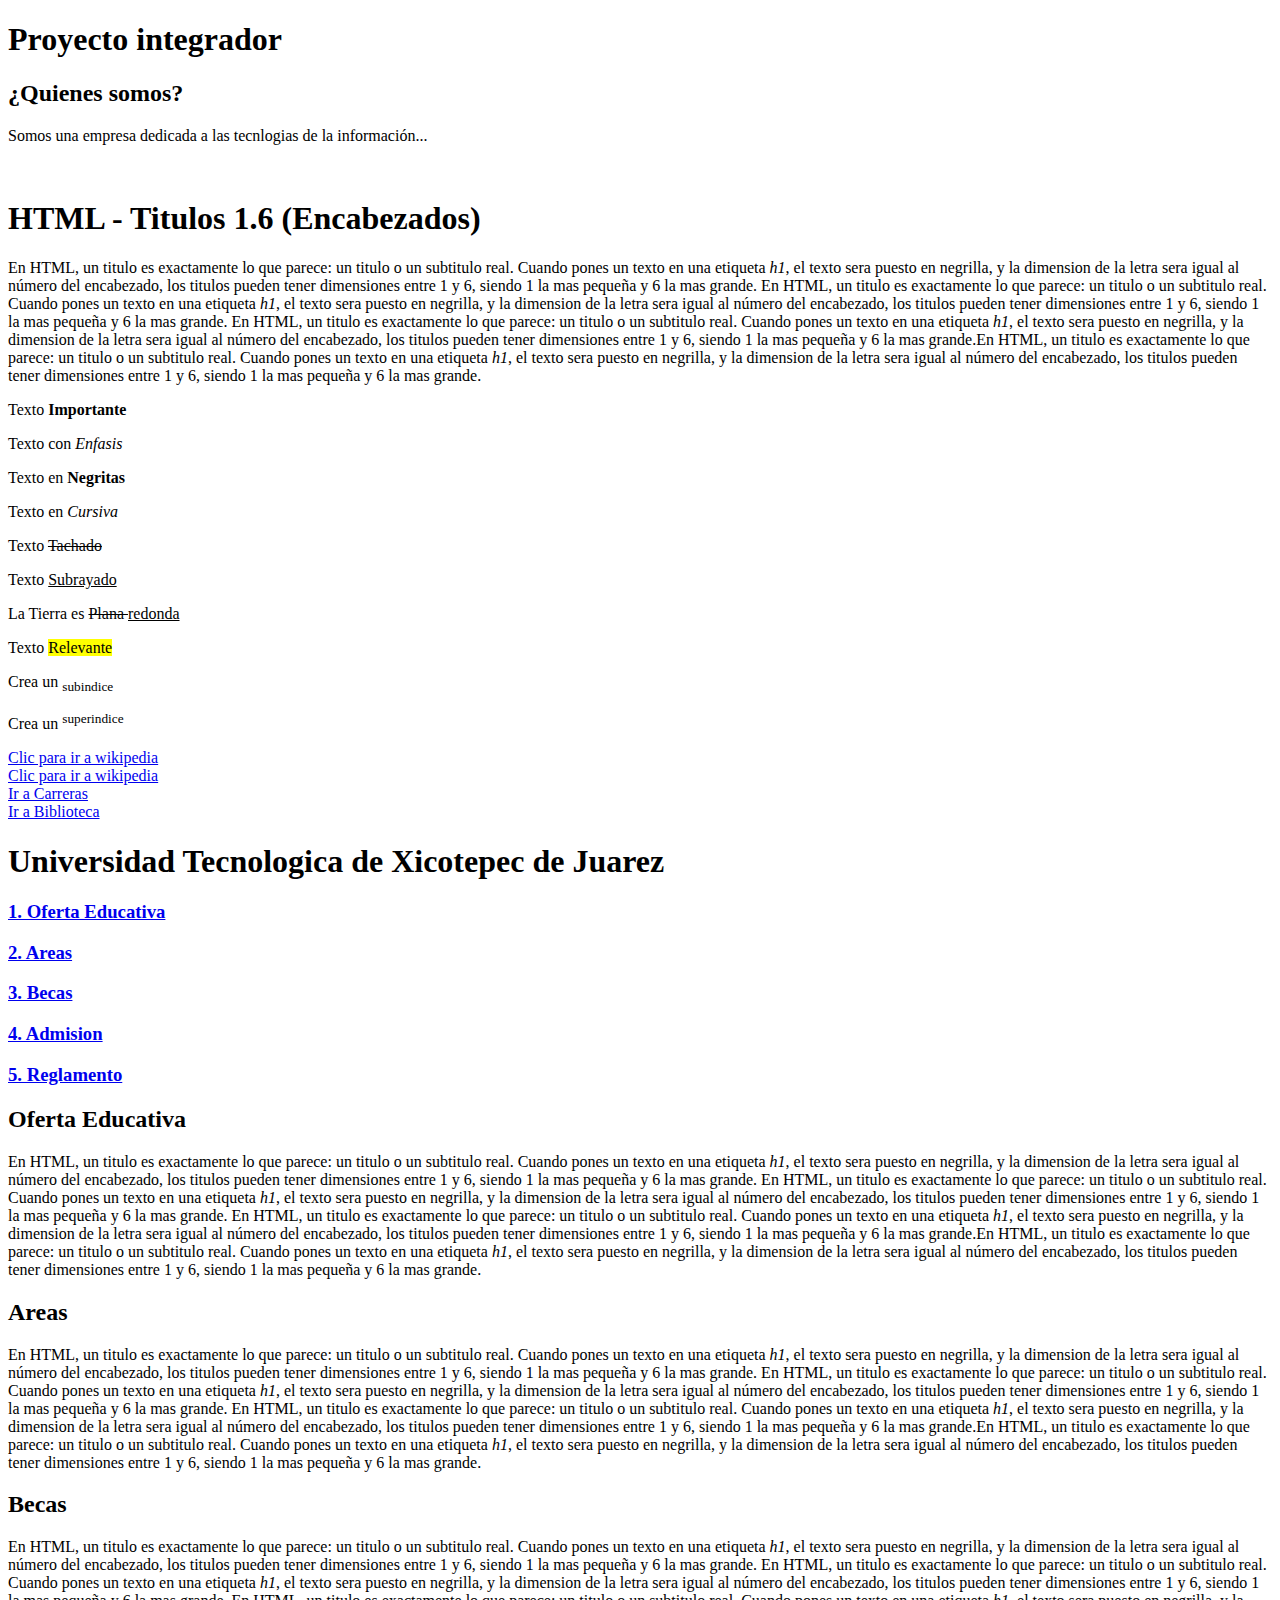
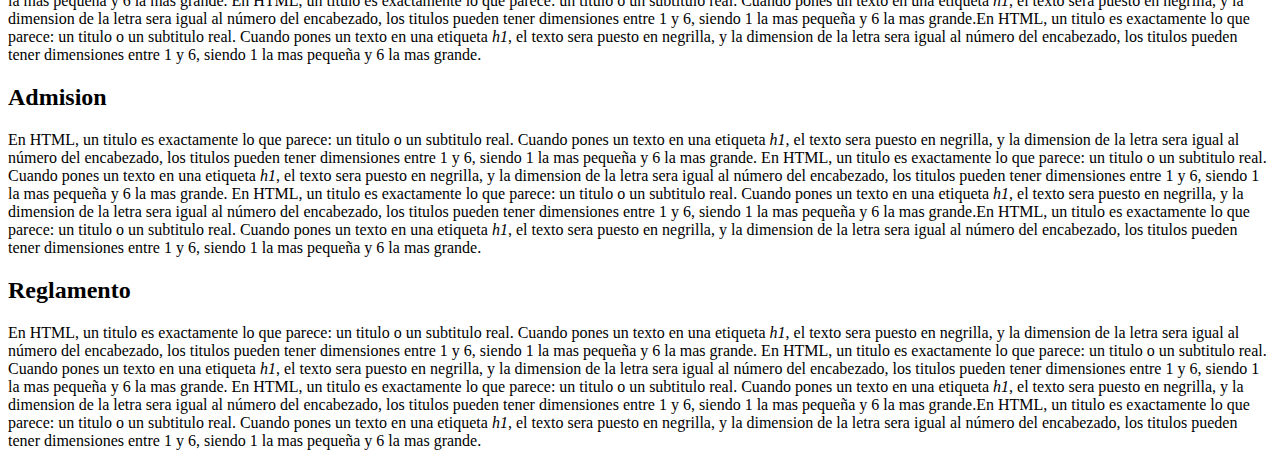
<file: Frontend/HTML/index.html>
<!DOCTYPE html>
<html lang="en">
<head>
    <meta charset="UTF-8">
    <meta name="viewport" content="width=device-width, initial-scale=1.0">
    <title>Ejemplo</title>
</head>
<body>
    <header>
        <h1>Proyecto integrador</h1>
    </header>
    <main>
        <div>
            <h2>¿Quienes somos?</h2>
            <p>Somos una empresa dedicada a las tecnlogias de la información...</p>
            <br>
        </div>
        <h1>HTML - Titulos 1.6 (Encabezados)</h1>
    <p>
      En HTML, un titulo es exactamente lo que parece: un titulo o un subtitulo
      real. Cuando pones un texto en una etiqueta<em> h1</em>, el texto sera
      puesto en negrilla, y la dimension de la letra sera igual al número del
      encabezado, los titulos pueden tener dimensiones entre 1 y 6, siendo 1 la
      mas pequeña y 6 la mas grande. En HTML, un titulo es exactamente lo que
      parece: un titulo o un subtitulo real. Cuando pones un texto en una
      etiqueta<em> h1</em>, el texto sera puesto en negrilla, y la dimension de
      la letra sera igual al número del encabezado, los titulos pueden tener
      dimensiones entre 1 y 6, siendo 1 la mas pequeña y 6 la mas grande. En
      HTML, un titulo es exactamente lo que parece: un titulo o un subtitulo
      real. Cuando pones un texto en una etiqueta<em> h1</em>, el texto sera
      puesto en negrilla, y la dimension de la letra sera igual al número del
      encabezado, los titulos pueden tener dimensiones entre 1 y 6, siendo 1 la
      mas pequeña y 6 la mas grande.En HTML, un titulo es exactamente lo que
      parece: un titulo o un subtitulo real. Cuando pones un texto en una
      etiqueta<em> h1</em>, el texto sera puesto en negrilla, y la dimension de
      la letra sera igual al número del encabezado, los titulos pueden tener
      dimensiones entre 1 y 6, siendo 1 la mas pequeña y 6 la mas grande.
    </p>
    <p>Texto<strong> Importante</strong></p>
    <p>Texto con <em>Enfasis</em></p>
    <p>Texto en <b>Negritas</b></p>
    <p>Texto en <i>Cursiva</i></p>
    <p>Texto <s>Tachado</s></p>
    <p>Texto <u>Subrayado</u></p>
    <p>La Tierra es <del>Plana </del><ins>redonda </ins></p>
    <p>Texto <mark>Relevante</mark></p>
    <p>Crea un <sub>subindice</sub></p>
    <p>Crea un <sup>superindice</sup></p>
    <a href="#" target="_self">Clic para ir a wikipedia</a>
    <br>
    <a href="#" target="_blank">Clic para ir a wikipedia</a>
    <br>
    <a href="#" target="_blank">Ir a Carreras</a>
    <br>
    <a href="#" target="_blank">Ir a Biblioteca</a>
    <br>

    <h1>Universidad Tecnologica de Xicotepec de Juarez</h1>
    
    <a href="#oferta"><h3>1. Oferta Educativa</h3></a>
    <a href="#areas"><h3>2. Areas</h3></a>
    <a href="#becas"><h3>3. Becas</h3></a>
    <a href="#admision"><h3>4. Admision</h3></a>
    <a href="#reglamento"><h3>5. Reglamento</h3></a>

    <h2 id="oferta">Oferta Educativa</h2>
    <p>
        En HTML, un titulo es exactamente lo que parece: un titulo o un subtitulo
        real. Cuando pones un texto en una etiqueta<em> h1</em>, el texto sera
        puesto en negrilla, y la dimension de la letra sera igual al número del
        encabezado, los titulos pueden tener dimensiones entre 1 y 6, siendo 1 la
        mas pequeña y 6 la mas grande. En HTML, un titulo es exactamente lo que
        parece: un titulo o un subtitulo real. Cuando pones un texto en una
        etiqueta<em> h1</em>, el texto sera puesto en negrilla, y la dimension de
        la letra sera igual al número del encabezado, los titulos pueden tener
        dimensiones entre 1 y 6, siendo 1 la mas pequeña y 6 la mas grande. En
        HTML, un titulo es exactamente lo que parece: un titulo o un subtitulo
        real. Cuando pones un texto en una etiqueta<em> h1</em>, el texto sera
        puesto en negrilla, y la dimension de la letra sera igual al número del
        encabezado, los titulos pueden tener dimensiones entre 1 y 6, siendo 1 la
        mas pequeña y 6 la mas grande.En HTML, un titulo es exactamente lo que
        parece: un titulo o un subtitulo real. Cuando pones un texto en una
        etiqueta<em> h1</em>, el texto sera puesto en negrilla, y la dimension de
        la letra sera igual al número del encabezado, los titulos pueden tener
        dimensiones entre 1 y 6, siendo 1 la mas pequeña y 6 la mas grande.
      </p>
    <h2 id="areas">Areas</h2>
    <p>
        En HTML, un titulo es exactamente lo que parece: un titulo o un subtitulo
        real. Cuando pones un texto en una etiqueta<em> h1</em>, el texto sera
        puesto en negrilla, y la dimension de la letra sera igual al número del
        encabezado, los titulos pueden tener dimensiones entre 1 y 6, siendo 1 la
        mas pequeña y 6 la mas grande. En HTML, un titulo es exactamente lo que
        parece: un titulo o un subtitulo real. Cuando pones un texto en una
        etiqueta<em> h1</em>, el texto sera puesto en negrilla, y la dimension de
        la letra sera igual al número del encabezado, los titulos pueden tener
        dimensiones entre 1 y 6, siendo 1 la mas pequeña y 6 la mas grande. En
        HTML, un titulo es exactamente lo que parece: un titulo o un subtitulo
        real. Cuando pones un texto en una etiqueta<em> h1</em>, el texto sera
        puesto en negrilla, y la dimension de la letra sera igual al número del
        encabezado, los titulos pueden tener dimensiones entre 1 y 6, siendo 1 la
        mas pequeña y 6 la mas grande.En HTML, un titulo es exactamente lo que
        parece: un titulo o un subtitulo real. Cuando pones un texto en una
        etiqueta<em> h1</em>, el texto sera puesto en negrilla, y la dimension de
        la letra sera igual al número del encabezado, los titulos pueden tener
        dimensiones entre 1 y 6, siendo 1 la mas pequeña y 6 la mas grande.
      </p>
    <h2 id="becas">Becas</h2>
    <p>
        En HTML, un titulo es exactamente lo que parece: un titulo o un subtitulo
        real. Cuando pones un texto en una etiqueta<em> h1</em>, el texto sera
        puesto en negrilla, y la dimension de la letra sera igual al número del
        encabezado, los titulos pueden tener dimensiones entre 1 y 6, siendo 1 la
        mas pequeña y 6 la mas grande. En HTML, un titulo es exactamente lo que
        parece: un titulo o un subtitulo real. Cuando pones un texto en una
        etiqueta<em> h1</em>, el texto sera puesto en negrilla, y la dimension de
        la letra sera igual al número del encabezado, los titulos pueden tener
        dimensiones entre 1 y 6, siendo 1 la mas pequeña y 6 la mas grande. En
        HTML, un titulo es exactamente lo que parece: un titulo o un subtitulo
        real. Cuando pones un texto en una etiqueta<em> h1</em>, el texto sera
        puesto en negrilla, y la dimension de la letra sera igual al número del
        encabezado, los titulos pueden tener dimensiones entre 1 y 6, siendo 1 la
        mas pequeña y 6 la mas grande.En HTML, un titulo es exactamente lo que
        parece: un titulo o un subtitulo real. Cuando pones un texto en una
        etiqueta<em> h1</em>, el texto sera puesto en negrilla, y la dimension de
        la letra sera igual al número del encabezado, los titulos pueden tener
        dimensiones entre 1 y 6, siendo 1 la mas pequeña y 6 la mas grande.
      </p>
    <h2 id="admision">Admision</h2>
    <p>
        En HTML, un titulo es exactamente lo que parece: un titulo o un subtitulo
        real. Cuando pones un texto en una etiqueta<em> h1</em>, el texto sera
        puesto en negrilla, y la dimension de la letra sera igual al número del
        encabezado, los titulos pueden tener dimensiones entre 1 y 6, siendo 1 la
        mas pequeña y 6 la mas grande. En HTML, un titulo es exactamente lo que
        parece: un titulo o un subtitulo real. Cuando pones un texto en una
        etiqueta<em> h1</em>, el texto sera puesto en negrilla, y la dimension de
        la letra sera igual al número del encabezado, los titulos pueden tener
        dimensiones entre 1 y 6, siendo 1 la mas pequeña y 6 la mas grande. En
        HTML, un titulo es exactamente lo que parece: un titulo o un subtitulo
        real. Cuando pones un texto en una etiqueta<em> h1</em>, el texto sera
        puesto en negrilla, y la dimension de la letra sera igual al número del
        encabezado, los titulos pueden tener dimensiones entre 1 y 6, siendo 1 la
        mas pequeña y 6 la mas grande.En HTML, un titulo es exactamente lo que
        parece: un titulo o un subtitulo real. Cuando pones un texto en una
        etiqueta<em> h1</em>, el texto sera puesto en negrilla, y la dimension de
        la letra sera igual al número del encabezado, los titulos pueden tener
        dimensiones entre 1 y 6, siendo 1 la mas pequeña y 6 la mas grande.
      </p>
    <h2 id="reglamento">Reglamento</h2>
    <p>
        En HTML, un titulo es exactamente lo que parece: un titulo o un subtitulo
        real. Cuando pones un texto en una etiqueta<em> h1</em>, el texto sera
        puesto en negrilla, y la dimension de la letra sera igual al número del
        encabezado, los titulos pueden tener dimensiones entre 1 y 6, siendo 1 la
        mas pequeña y 6 la mas grande. En HTML, un titulo es exactamente lo que
        parece: un titulo o un subtitulo real. Cuando pones un texto en una
        etiqueta<em> h1</em>, el texto sera puesto en negrilla, y la dimension de
        la letra sera igual al número del encabezado, los titulos pueden tener
        dimensiones entre 1 y 6, siendo 1 la mas pequeña y 6 la mas grande. En
        HTML, un titulo es exactamente lo que parece: un titulo o un subtitulo
        real. Cuando pones un texto en una etiqueta<em> h1</em>, el texto sera
        puesto en negrilla, y la dimension de la letra sera igual al número del
        encabezado, los titulos pueden tener dimensiones entre 1 y 6, siendo 1 la
        mas pequeña y 6 la mas grande.En HTML, un titulo es exactamente lo que
        parece: un titulo o un subtitulo real. Cuando pones un texto en una
        etiqueta<em> h1</em>, el texto sera puesto en negrilla, y la dimension de
        la letra sera igual al número del encabezado, los titulos pueden tener
        dimensiones entre 1 y 6, siendo 1 la mas pequeña y 6 la mas grande.
      </p>
    </main>
    <footer></footer>
</body>
</html>
</file>
